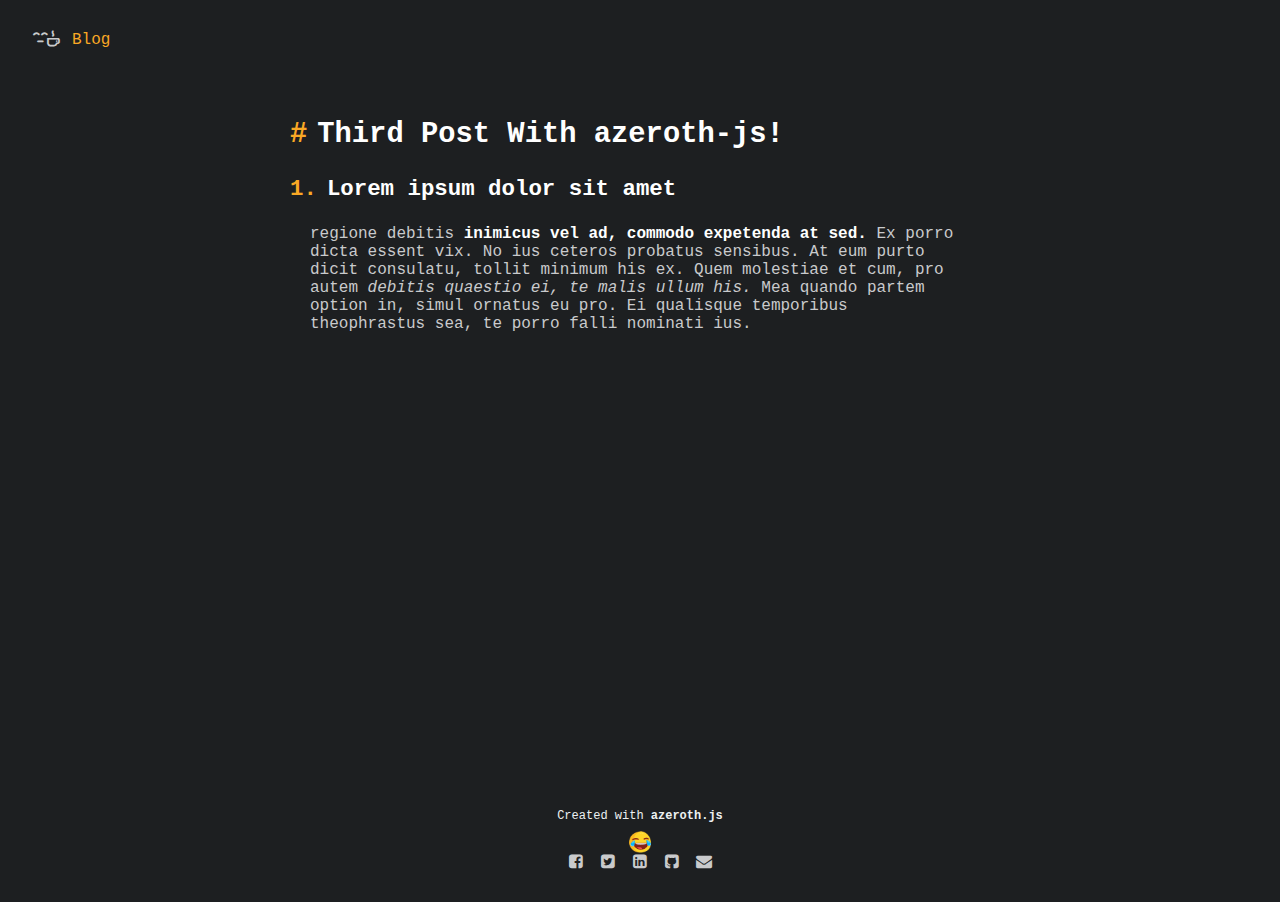
<file: posts/third-post.html>
<html>
    <head>
        <title> Third Post With azeroth-js! | Blog</title>
        <meta charset="utf-8">
        <meta http-equiv="content-type" content="text/html;"><meta name=viewport content="initial-scale=1.0 maximum-scale=1.0">
        
        <link href='https://fonts.googleapis.com/css?family=Roboto+Slab:400,300&subset=latin,vietnamese' rel='stylesheet' type='text/css'>
        <link href="../css/theme.css" rel="stylesheet" type="text/css">
        <link rel="stylesheet" href="../css/highlight/tomorrow-night.css">
        <link rel="stylesheet" href="../css/fontello.css">
	<link rel="stylesheet" href="../emoji/css/messenger.min.css">
        <link rel="stylesheet" href="../emoji/css/thinking.ext.css">
        <script src="../js/highlight.pack.js"></script>
        <script>
        hljs.initHighlightingOnLoad();
        </script>
    </head>
    <body>
        <div class="header">
            <a href="/"><i class="icon icon-emo-coffee"></i> Blog</a>
        </div>
        <div class="container">
            <div class="main">
                <h1 id="third-post-with-azeroth-js-">Third Post With azeroth-js!</h1>
<h2 id="lorem-ipsum-dolor-sit-amet">Lorem ipsum dolor sit amet</h2>
<p>regione debitis <strong>inimicus vel ad, commodo expetenda at sed.</strong> Ex porro dicta essent vix. No ius ceteros probatus sensibus. At eum purto dicit consulatu, tollit minimum his ex. Quem molestiae et cum, pro autem <em>debitis quaestio ei, te malis ullum his.</em> Mea quando partem option in, simul ornatus eu pro. Ei qualisque temporibus theophrastus sea, te porro falli nominati ius.</p>

            </div>
        </div>
	    <div class="footer">
            <p>Created with <a href="http://github.com/huytd/azeroth-js">azeroth.js</a></p>
            <i class="em em-joy"></i>
            <div class="social">
                <a href="#"><i class="icon-facebook-squared"></i></a>
                <a href="#"><i class="icon-twitter-squared"></i></a>
                <a href="#"><i class="icon-linkedin-squared"></i></a>
                <a href="#"><i class="icon-github-squared"></i></a>
                <a href="#"><i class="icon-mail-alt"></i></a>
            </div>
        </div>
        <script type="text/javascript" async src="//cdn.mathjax.org/mathjax/latest/MathJax.js?config=TeX-MML-AM_CHTML"></script>
        <script type="text/x-mathjax-config">
        MathJax.Hub.Config({
          tex2jax: {
            inlineMath: [['$','$'], ['\\(','\\)']],
            skipTags: ["script","noscript","style","textarea"]
          }
        });
        </script>
        <script>
          (function(i,s,o,g,r,a,m){i['GoogleAnalyticsObject']=r;i[r]=i[r]||function(){
          (i[r].q=i[r].q||[]).push(arguments)},i[r].l=1*new Date();a=s.createElement(o),
          m=s.getElementsByTagName(o)[0];a.async=1;a.src=g;m.parentNode.insertBefore(a,m)
          })(window,document,'script','https://www.google-analytics.com/analytics.js','ga');

          ga('create', 'Insert-Your-GA-ID-Here', 'auto');
          ga('send', 'pageview');
        </script>
    </body>
</html>
</file>
<file: css/theme.css>
html{
    -webkit-box-sizing: border-box;
    -moz-box-sizing: border-box;
    box-sizing: border-box;
}

*, *:before, *:after {
    -webkit-box-sizing: inherit;
    -moz-box-sizing: inherit;
    box-sizing: inherit;
}

* {
    font-family: inconsolata,monospace;
    font-size: 16px;
    font-weight: 100;
    color: #c9cacc;
}

h1 {
    font-size: 1.8em;
}

h2 {
    font-size: 1.4em;
}

h3 {
    font-size: 1.2em;
}

h4 {
    font-size: 1.0em;
}

h5 {
    font-size: 0.8em;
}

h6 {
    font-size: 0.6em;
}

h1, h2, h3, h4, h5, h6 {
    padding-bottom: 5px;
}

strong, b, h1, h2, h3, h4, h5, h6 {
    font-weight: bold;
    color: #FFF;
}


h1:before, h2:before, h3:before, h4:before, h5:before, h6:before {
    color: #F9A825;
    margin-left: -20px;
    margin-right: 10px;
    content: "#";
}

h2 {
    counter-increment: first;
    counter-reset: second;
}

h2:before {
    content: counter(first) ".";
}


blockquote {
    font-style: italic;
    opacity: 0.6;
    border-left: 3px solid #FAFAFA;
    padding-left: 16px;
}

code {
    background: #FAFAFA;
    color: #2980b9;
    padding: 2px; border-radius: 3px;
    padding-left: 6px; padding-right: 6px;
    font-family: monospace;
    font-size: 0.8em;
}

pre {
    background: #191a1c !important;
    padding: 10px; border-radius: 3px;
    font-family: inconsolata,monospace;
    overflow-x: scroll;
}

pre > code {
    padding: 0 !important; margin: 0 !important;
    background: none;
    color: #FFF;
}

pre code, pre code * {
    font-size: 16px !important;
    font-family: monospace !important;
}

pre.math {
  background: transparent !important;
  text-align: center;
  padding-top: 20px; padding-bottom: 20px;
}

code.math {
  background: transparent !important;
}

a {
    text-decoration: none;
    color: #F9A825;
}

a:hover {
    font-weight: bold;
}

img {
    max-width: 700px;
    border-radius: 3px;
}

html, body {
    font-size: 16px;
    margin: 0; padding: 0;
    font-weight: 100;
    background: #1d1f21;
    color: #c9cacc;
}

.container {
    max-width: 700px;
    height: auto;
    min-height: calc(100vh - 212px);
    margin: 0 auto;
    padding: 20px;
}

.container a {
    color: #F9A825;
}

.header {
    padding: 30px;
    color: #FFF;
    font-weight: bold;
    font-size: 22px;
    position: relative;
}

.header .icon {
    margin-right: 10px;
}

.header > a {
    font-weight: 400;
}

.large-image {
    margin-left: calc(-1 * ((50vw - 50%)));
    max-width: 96vw;
    transform: translateX(calc(50vw - 50%));
}

.footer {
    text-align: center;
    padding: 30px;
}

.footer p, .footer p > * {
    font-size: 12px;
    color: #ecf0f1;
}

.footer p a {
    font-weight: bold;
}

.footer .social {
    text-align: center;
    margin: 0 auto;
}
</file>
<file: css/highlight/tomorrow-night.css>
/* Tomorrow Night Theme */
/* http://jmblog.github.com/color-themes-for-google-code-highlightjs */
/* Original theme - https://github.com/chriskempson/tomorrow-theme */
/* http://jmblog.github.com/color-themes-for-google-code-highlightjs */

/* Tomorrow Comment */
.hljs-comment {
  color: #969896;
}

/* Tomorrow Red */
.hljs-variable,
.hljs-attribute,
.hljs-tag,
.hljs-regexp,
.ruby .hljs-constant,
.xml .hljs-tag .hljs-title,
.xml .hljs-pi,
.xml .hljs-doctype,
.html .hljs-doctype,
.css .hljs-id,
.css .hljs-class,
.css .hljs-pseudo {
  color: #cc6666;
}

/* Tomorrow Orange */
.hljs-number,
.hljs-preprocessor,
.hljs-pragma,
.hljs-built_in,
.hljs-literal,
.hljs-params,
.hljs-constant {
  color: #de935f;
}

/* Tomorrow Yellow */
.ruby .hljs-class .hljs-title,
.css .hljs-rule .hljs-attribute {
  color: #f0c674;
}

/* Tomorrow Green */
.hljs-string,
.hljs-value,
.hljs-inheritance,
.hljs-header,
.hljs-name,
.ruby .hljs-symbol,
.xml .hljs-cdata {
  color: #b5bd68;
}

/* Tomorrow Aqua */
.hljs-title,
.css .hljs-hexcolor {
  color: #8abeb7;
}

/* Tomorrow Blue */
.hljs-function,
.python .hljs-decorator,
.python .hljs-title,
.ruby .hljs-function .hljs-title,
.ruby .hljs-title .hljs-keyword,
.perl .hljs-sub,
.javascript .hljs-title,
.coffeescript .hljs-title {
  color: #81a2be;
}

/* Tomorrow Purple */
.hljs-keyword,
.javascript .hljs-function {
  color: #b294bb;
}

.hljs {
  display: block;
  overflow-x: auto;
  background: #1d1f21;
  color: #c5c8c6;
  padding: 0.5em;
  -webkit-text-size-adjust: none;
}

.coffeescript .javascript,
.javascript .xml,
.tex .hljs-formula,
.xml .javascript,
.xml .vbscript,
.xml .css,
.xml .hljs-cdata {
  opacity: 0.5;
}
</file>
<file: css/fontello.css>
@font-face {
  font-family: 'fontello';
  src: url('../font/fontello.eot?19053948');
  src: url('../font/fontello.eot?19053948#iefix') format('embedded-opentype'),
       url('../font/fontello.woff?19053948') format('woff'),
       url('../font/fontello.ttf?19053948') format('truetype'),
       url('../font/fontello.svg?19053948#fontello') format('svg');
  font-weight: normal;
  font-style: normal;
}
/* Chrome hack: SVG is rendered more smooth in Windozze. 100% magic, uncomment if you need it. */
/* Note, that will break hinting! In other OS-es font will be not as sharp as it could be */
/*
@media screen and (-webkit-min-device-pixel-ratio:0) {
  @font-face {
    font-family: 'fontello';
    src: url('../font/fontello.svg?19053948#fontello') format('svg');
  }
}
*/
 
 [class^="icon-"]:before, [class*=" icon-"]:before {
  font-family: "fontello";
  font-style: normal;
  font-weight: normal;
  speak: none;
 
  display: inline-block;
  text-decoration: inherit;
  width: 1em;
  margin-right: .2em;
  text-align: center;
  /* opacity: .8; */
 
  /* For safety - reset parent styles, that can break glyph codes*/
  font-variant: normal;
  text-transform: none;
 
  /* fix buttons height, for twitter bootstrap */
  line-height: 1em;
 
  /* Animation center compensation - margins should be symmetric */
  /* remove if not needed */
  margin-left: .2em;
 
  /* you can be more comfortable with increased icons size */
  /* font-size: 120%; */
 
  /* Font smoothing. That was taken from TWBS */
  -webkit-font-smoothing: antialiased;
  -moz-osx-font-smoothing: grayscale;
 
  /* Uncomment for 3D effect */
  /* text-shadow: 1px 1px 1px rgba(127, 127, 127, 0.3); */
}
 
.icon-emo-coffee:before { content: '\e800'; } /* '' */
.icon-emo-sunglasses:before { content: '\e801'; } /* '' */
.icon-emo-wink:before { content: '\e802'; } /* '' */
.icon-emo-grin:before { content: '\e803'; } /* '' */
.icon-emo-shoot:before { content: '\e804'; } /* '' */
.icon-mail:before { content: '\e805'; } /* '' */
.icon-mail-alt:before { content: '\e806'; } /* '' */
.icon-heart-empty:before { content: '\e807'; } /* '' */
.icon-heart:before { content: '\e808'; } /* '' */
.icon-star-empty:before { content: '\e809'; } /* '' */
.icon-star:before { content: '\e80a'; } /* '' */
.icon-thumbs-up:before { content: '\e80b'; } /* '' */
.icon-thumbs-down:before { content: '\e80c'; } /* '' */
.icon-thumbs-up-alt:before { content: '\e80d'; } /* '' */
.icon-thumbs-down-alt:before { content: '\e80e'; } /* '' */
.icon-left-open:before { content: '\e80f'; } /* '' */
.icon-right-open:before { content: '\e810'; } /* '' */
.icon-up-open:before { content: '\e811'; } /* '' */
.icon-down-open:before { content: '\e812'; } /* '' */
.icon-facebook:before { content: '\e813'; } /* '' */
.icon-facebook-squared:before { content: '\e814'; } /* '' */
.icon-github:before { content: '\e815'; } /* '' */
.icon-github-squared:before { content: '\e816'; } /* '' */
.icon-github-circled:before { content: '\e817'; } /* '' */
.icon-linkedin-squared:before { content: '\e818'; } /* '' */
.icon-linkedin:before { content: '\e819'; } /* '' */
.icon-skype:before { content: '\e81a'; } /* '' */
.icon-slack:before { content: '\e81b'; } /* '' */
.icon-stackexchange:before { content: '\e81c'; } /* '' */
.icon-stackoverflow:before { content: '\e81d'; } /* '' */
.icon-twitter-squared:before { content: '\e81e'; } /* '' */
.icon-twitter:before { content: '\e81f'; } /* '' */
</file>
<file: emoji/css/thinking.ext.css>
.em.em-think-old {
    width: 1.3em; height: 1.3em;
    background: url(../img/sheet_thinking.png);
    background-size: 200%;
    background-position: 0% 0%;
}

.em.em-think-mid {
    width: 1.3em; height: 1.3em;
    background: url(../img/sheet_thinking.png);
    background-size: 200%;
    background-position: 100% 0%;
}

.em.em-think-hard {
    width: 1.3em; height: 1.3em;
    background: url(../img/sheet_thinking.png);
    background-size: 200%;
    background-position: 0% 50%;
}

.em.em-think-hopeful {
    width: 1.3em; height: 1.3em;
    background: url(../img/sheet_thinking.png);
    background-size: 200%;
    background-position: 100% 50%;
}

.em.em-think-cry {
    width: 1.3em; height: 1.3em;
    background: url(../img/sheet_thinking.png);
    background-size: 200%;
    background-position: 0% 100%;
}
</file>
<file: emoji/css/messenger.min.css>
.em{display:inline-block;height:1em;width:1em;overflow:hidden;line-height:18px;font-size:22px;vertical-align:middle;margin-top:-4px;color:transparent!important;background:url(../img/sheet_messenger_64_indexed_128.png);background-size:4100%}.em.em-grinning{background-position:65% 37.5%}.em.em-grimacing{background-position:67.5% 45%}.em.em-grin{background-position:65% 40%}.em.em-joy{background-position:65% 42.5%}.em.em-smiley{background-position:65% 45%}.em.em-smile{background-position:65% 47.5%}.em.em-sweat_smile{background-position:65% 50%}.em.em-laughing,.em.em-satisfied{background-position:65% 52.5%}.em.em-innocent{background-position:65% 55%}.em.em-wink{background-position:65% 60%}.em.em-blush{background-position:65% 62.5%}.em.em-slightly_smiling_face{background-position:67.5% 100%}.em.em-upside_down_face{background-position:70% 0%}.em.em-relaxed{background-position:2.5% 62.5%}.em.em-yum{background-position:65% 65%}.em.em-relieved{background-position:65% 67.5%}.em.em-heart_eyes{background-position:65% 70%}.em.em-kissing_heart{background-position:65% 97.5%}.em.em-kissing{background-position:65% 95%}.em.em-kissing_smiling_eyes{background-position:65% 100%}.em.em-kissing_closed_eyes{background-position:67.5% 0%}.em.em-stuck_out_tongue_winking_eye{background-position:67.5% 5%}.em.em-stuck_out_tongue_closed_eyes{background-position:67.5% 7.5%}.em.em-stuck_out_tongue{background-position:67.5% 2.5%}.em.em-money_mouth_face{background-position:80% 5%}.em.em-nerd_face{background-position:80% 10%}.em.em-sunglasses{background-position:65% 72.5%}.em.em-hugging_face{background-position:80% 20%}.em.em-smirk{background-position:65% 75%}.em.em-no_mouth{background-position:67.5% 70%}.em.em-neutral_face{background-position:65% 77.5%}.em.em-expressionless{background-position:65% 80%}.em.em-unamused{background-position:65% 82.5%}.em.em-face_with_rolling_eyes{background-position:70% 2.5%}.em.em-thinking_face{background-position:80% 12.5%}.em.em-flushed{background-position:67.5% 62.5%}.em.em-disappointed{background-position:67.5% 10%}.em.em-worried{background-position:67.5% 12.5%}.em.em-angry{background-position:67.5% 15%}.em.em-rage{background-position:67.5% 17.5%}.em.em-pensive{background-position:65% 87.5%}.em.em-confused{background-position:65% 90%}.em.em-slightly_frowning_face{background-position:67.5% 97.5%}.em.em-white_frowning_face{background-position:2.5% 60%}.em.em-persevere{background-position:67.5% 22.5%}.em.em-confounded{background-position:65% 92.5%}.em.em-tired_face{background-position:67.5% 42.5%}.em.em-weary{background-position:67.5% 37.5%}.em.em-triumph{background-position:67.5% 25%}.em.em-open_mouth{background-position:67.5% 50%}.em.em-scream{background-position:67.5% 57.5%}.em.em-fearful{background-position:67.5% 35%}.em.em-cold_sweat{background-position:67.5% 55%}.em.em-hushed{background-position:67.5% 52.5%}.em.em-frowning{background-position:67.5% 30%}.em.em-anguished{background-position:67.5% 32.5%}.em.em-cry{background-position:67.5% 20%}.em.em-disappointed_relieved{background-position:67.5% 27.5%}.em.em-sleepy{background-position:67.5% 40%}.em.em-sweat{background-position:65% 85%}.em.em-sob{background-position:67.5% 47.5%}.em.em-dizzy_face{background-position:67.5% 67.5%}.em.em-astonished{background-position:67.5% 60%}.em.em-zipper_mouth_face{background-position:80% 2.5%}.em.em-mask{background-position:67.5% 72.5%}.em.em-face_with_thermometer{background-position:80% 7.5%}.em.em-face_with_head_bandage{background-position:80% 15%}.em.em-sleeping{background-position:67.5% 65%}.em.em-zzz{background-position:50% 27.5%}.em.em-hankey,.em.em-shit,.em.em-poop{background-position:50% 40%}.em.em-smiling_imp{background-position:65% 57.5%}.em.em-imp{background-position:45% 65%}.em.em-japanese_ogre{background-position:45% 37.5%}.em.em-japanese_goblin{background-position:45% 40%}.em.em-skull{background-position:45% 67.5%}.em.em-ghost{background-position:45% 42.5%}.em.em-alien{background-position:45% 60%}.em.em-robot_face{background-position:80% 17.5%}.em.em-smiley_cat{background-position:67.5% 80%}.em.em-smile_cat{background-position:67.5% 75%}.em.em-joy_cat{background-position:67.5% 77.5%}.em.em-heart_eyes_cat{background-position:67.5% 82.5%}.em.em-smirk_cat{background-position:67.5% 85%}.em.em-kissing_cat{background-position:67.5% 87.5%}.em.em-scream_cat{background-position:67.5% 95%}.em.em-crying_cat_face{background-position:67.5% 92.5%}.em.em-pouting_cat{background-position:67.5% 90%}.em.em-raised_hands{background-position:70% 72.5%}.em.em-clap{background-position:37.5% 40%}.em.em-wave{background-position:35% 82.5%}.em.em---1,.em.em-thumbsup{background-position:37.5% 10%}.em.em--1,.em.em-thumbsdown{background-position:37.5% 25%}.em.em-facepunch,.em.em-punch{background-position:35% 67.5%}.em.em-fist{background-position:7.5% 22.5%}.em.em-v{background-position:7.5% 52.5%}.em.em-ok_hand{background-position:35% 97.5%}.em.em-hand,.em.em-raised_hand{background-position:7.5% 37.5%}.em.em-open_hands{background-position:37.5% 55%}.em.em-muscle{background-position:50% 42.5%}.em.em-pray{background-position:72.5% 15%}.em.em-point_up{background-position:2.5% 25%}.em.em-point_up_2{background-position:35% 7.5%}.em.em-point_down{background-position:35% 22.5%}.em.em-point_left{background-position:35% 37.5%}.em.em-point_right{background-position:35% 52.5%}.em.em-middle_finger{background-position:62.5% 47.5%}.em.em-raised_hand_with_fingers_splayed{background-position:62.5% 32.5%}.em.em-the_horns{background-position:80% 22.5%}.em.em-spock-hand{background-position:62.5% 62.5%}.em.em-writing_hand{background-position:7.5% 67.5%}.em.em-nail_care{background-position:47.5% 15%}.em.em-lips{background-position:35% 2.5%}.em.em-tongue{background-position:35% 5%}.em.em-ear{background-position:32.5% 75%}.em.em-nose{background-position:32.5% 90%}.em.em-eye{background-position:32.5% 72.5%}.em.em-eyes{background-position:32.5% 70%}.em.em-bust_in_silhouette{background-position:40% 15%}.em.em-busts_in_silhouette{background-position:40% 17.5%}.em.em-speaking_head_in_silhouette{background-position:65% 12.5%}.em.em-baby{background-position:42.5% 95%}.em.em-boy{background-position:40% 20%}.em.em-girl{background-position:40% 35%}.em.em-man{background-position:40% 50%}.em.em-woman{background-position:40% 65%}.em.em-person_with_blond_hair{background-position:42.5% 20%}.em.em-older_man{background-position:42.5% 65%}.em.em-older_woman{background-position:42.5% 80%}.em.em-man_with_gua_pi_mao{background-position:42.5% 35%}.em.em-man_with_turban{background-position:42.5% 50%}.em.em-cop{background-position:40% 90%}.em.em-construction_worker{background-position:45% 7.5%}.em.em-guardsman{background-position:45% 85%}.em.em-sleuth_or_spy{background-position:60% 97.5%}.em.em-santa{background-position:20% 72.5%}.em.em-angel{background-position:45% 45%}.em.em-princess{background-position:45% 22.5%}.em.em-bride_with_veil{background-position:42.5% 5%}.em.em-walking{background-position:75% 100%}.em.em-runner,.em.em-running{background-position:25% 22.5%}.em.em-dancer{background-position:45% 100%}.em.em-dancers{background-position:42.5% 2.5%}.em.em-couple{background-position:40% 82.5%}.em.em-two_men_holding_hands{background-position:40% 85%}.em.em-two_women_holding_hands{background-position:40% 87.5%}.em.em-bow{background-position:70% 35%}.em.em-information_desk_person{background-position:45% 70%}.em.em-no_good{background-position:70% 5%}.em.em-ok_woman{background-position:70% 20%}.em.em-raising_hand{background-position:70% 57.5%}.em.em-person_with_pouting_face{background-position:72.5% 0%}.em.em-person_frowning{background-position:70% 87.5%}.em.em-haircut{background-position:47.5% 45%}.em.em-massage{background-position:47.5% 30%}.em.em-couple_with_heart{background-position:47.5% 82.5%}.em.em-woman-heart-woman{background-position:97.5% 47.5%}.em.em-man-heart-man{background-position:97.5% 30%}.em.em-couplekiss{background-position:47.5% 77.5%}.em.em-woman-kiss-woman{background-position:97.5% 50%}.em.em-man-kiss-man{background-position:97.5% 32.5%}.em.em-family{background-position:40% 80%}.em.em-man-woman-girl{background-position:97.5% 22.5%}.em.em-man-woman-girl-boy{background-position:97.5% 25%}.em.em-man-woman-boy-boy{background-position:97.5% 20%}.em.em-man-woman-girl-girl{background-position:97.5% 27.5%}.em.em-woman-woman-boy{background-position:97.5% 35%}.em.em-woman-woman-girl{background-position:97.5% 40%}.em.em-woman-woman-girl-boy{background-position:97.5% 42.5%}.em.em-woman-woman-boy-boy{background-position:97.5% 37.5%}.em.em-woman-woman-girl-girl{background-position:97.5% 45%}.em.em-man-man-boy{background-position:97.5% 7.5%}.em.em-man-man-girl{background-position:97.5% 12.5%}.em.em-man-man-girl-boy{background-position:97.5% 15%}.em.em-man-man-boy-boy{background-position:97.5% 10%}.em.em-man-man-girl-girl{background-position:97.5% 17.5%}.em.em-womans_clothes{background-position:37.5% 92.5%}.em.em-shirt,.em.em-tshirt{background-position:37.5% 80%}.em.em-jeans{background-position:37.5% 82.5%}.em.em-necktie{background-position:37.5% 77.5%}.em.em-dress{background-position:37.5% 85%}.em.em-bikini{background-position:37.5% 90%}.em.em-kimono{background-position:37.5% 87.5%}.em.em-lipstick{background-position:47.5% 12.5%}.em.em-kiss{background-position:47.5% 67.5%}.em.em-footprints{background-position:40% 12.5%}.em.em-high_heel{background-position:40% 5%}.em.em-sandal{background-position:40% 7.5%}.em.em-boot{background-position:40% 10%}.em.em-mans_shoe,.em.em-shoe{background-position:40% 0%}.em.em-athletic_shoe{background-position:40% 2.5%}.em.em-womans_hat{background-position:37.5% 72.5%}.em.em-tophat{background-position:22.5% 60%}.em.em-helmet_with_white_cross{background-position:5% 62.5%}.em.em-mortar_board{background-position:22.5% 17.5%}.em.em-crown{background-position:37.5% 70%}.em.em-school_satchel{background-position:22.5% 15%}.em.em-pouch{background-position:37.5% 100%}.em.em-purse{background-position:37.5% 95%}.em.em-handbag{background-position:37.5% 97.5%}.em.em-briefcase{background-position:50% 100%}.em.em-eyeglasses{background-position:37.5% 75%}.em.em-dark_sunglasses{background-position:62.5% 10%}.em.em-ring{background-position:47.5% 72.5%}.em.em-closed_umbrella{background-position:12.5% 57.5%}.em.em-dog{background-position:32.5% 45%}.em.em-cat{background-position:32.5% 32.5%}.em.em-mouse{background-position:32.5% 22.5%}.em.em-hamster{background-position:32.5% 52.5%}.em.em-rabbit{background-position:32.5% 30%}.em.em-bear{background-position:32.5% 57.5%}.em.em-panda_face{background-position:32.5% 60%}.em.em-koala{background-position:32.5% 10%}.em.em-tiger{background-position:32.5% 27.5%}.em.em-lion_face{background-position:80% 40%}.em.em-cow{background-position:32.5% 25%}.em.em-pig{background-position:32.5% 47.5%}.em.em-pig_nose{background-position:32.5% 62.5%}.em.em-frog{background-position:32.5% 50%}.em.em-octopus{background-position:30% 75%}.em.em-monkey_face{background-position:32.5% 42.5%}.em.em-see_no_evil{background-position:70% 50%}.em.em-hear_no_evil{background-position:70% 52.5%}.em.em-speak_no_evil{background-position:70% 55%}.em.em-monkey{background-position:30% 57.5%}.em.em-chicken{background-position:30% 62.5%}.em.em-penguin{background-position:32.5% 7.5%}.em.em-bird{background-position:32.5% 5%}.em.em-baby_chick{background-position:32.5% 0%}.em.em-hatching_chick{background-position:30% 100%}.em.em-hatched_chick{background-position:32.5% 2.5%}.em.em-wolf{background-position:32.5% 55%}.em.em-boar{background-position:30% 70%}.em.em-horse{background-position:32.5% 40%}.em.em-unicorn_face{background-position:80% 47.5%}.em.em-bee{background-position:30% 85%}.em.em-bug{background-position:30% 80%}.em.em-snail{background-position:30% 42.5%}.em.em-beetle{background-position:30% 87.5%}.em.em-ant{background-position:30% 82.5%}.em.em-spider{background-position:62.5% 12.5%}.em.em-scorpion{background-position:80% 42.5%}.em.em-crab{background-position:80% 37.5%}.em.em-snake{background-position:30% 45%}.em.em-turtle{background-position:30% 97.5%}.em.em-tropical_fish{background-position:30% 92.5%}.em.em-fish{background-position:30% 90%}.em.em-blowfish{background-position:30% 95%}.em.em-dolphin{background-position:32.5% 20%}.em.em-whale{background-position:32.5% 37.5%}.em.em-whale2{background-position:30% 40%}.em.em-crocodile{background-position:30% 37.5%}.em.em-leopard{background-position:30% 27.5%}.em.em-tiger2{background-position:30% 25%}.em.em-water_buffalo{background-position:30% 20%}.em.em-ox{background-position:30% 17.5%}.em.em-cow2{background-position:30% 22.5%}.em.em-dromedary_camel{background-position:32.5% 15%}.em.em-camel{background-position:32.5% 17.5%}.em.em-elephant{background-position:30% 72.5%}.em.em-goat{background-position:30% 52.5%}.em.em-ram{background-position:30% 50%}.em.em-sheep{background-position:30% 55%}.em.em-racehorse{background-position:30% 47.5%}.em.em-pig2{background-position:30% 67.5%}.em.em-rat{background-position:30% 12.5%}.em.em-mouse2{background-position:30% 15%}.em.em-rooster{background-position:30% 60%}.em.em-turkey{background-position:80% 45%}.em.em-dove_of_peace{background-position:60% 15%}.em.em-dog2{background-position:30% 65%}.em.em-poodle{background-position:32.5% 12.5%}.em.em-cat2{background-position:30% 32.5%}.em.em-rabbit2{background-position:30% 30%}.em.em-chipmunk{background-position:32.5% 67.5%}.em.em-feet,.em.em-paw_prints{background-position:32.5% 65%}.em.em-dragon{background-position:30% 35%}.em.em-dragon_face{background-position:32.5% 35%}.em.em-cactus{background-position:15% 77.5%}.em.em-christmas_tree{background-position:20% 70%}.em.em-evergreen_tree{background-position:15% 70%}.em.em-deciduous_tree{background-position:15% 72.5%}.em.em-palm_tree{background-position:15% 75%}.em.em-seedling{background-position:15% 67.5%}.em.em-herb{background-position:17.5% 0%}.em.em-shamrock{background-position:2.5% 22.5%}.em.em-four_leaf_clover{background-position:17.5% 2.5%}.em.em-bamboo{background-position:22.5% 2.5%}.em.em-tanabata_tree{background-position:20% 100%}.em.em-leaves{background-position:17.5% 10%}.em.em-fallen_leaf{background-position:17.5% 7.5%}.em.em-maple_leaf{background-position:17.5% 5%}.em.em-ear_of_rice{background-position:15% 100%}.em.em-hibiscus{background-position:15% 90%}.em.em-sunflower{background-position:15% 92.5%}.em.em-rose{background-position:15% 87.5%}.em.em-tulip{background-position:15% 82.5%}.em.em-blossom{background-position:15% 95%}.em.em-cherry_blossom{background-position:15% 85%}.em.em-bouquet{background-position:47.5% 80%}.em.em-mushroom{background-position:17.5% 12.5%}.em.em-chestnut{background-position:15% 65%}.em.em-jack_o_lantern{background-position:20% 67.5%}.em.em-shell{background-position:30% 77.5%}.em.em-spider_web{background-position:62.5% 15%}.em.em-earth_americas{background-position:12.5% 87.5%}.em.em-earth_africa{background-position:12.5% 85%}.em.em-earth_asia{background-position:12.5% 90%}.em.em-full_moon{background-position:15% 2.5%}.em.em-waning_gibbous_moon{background-position:15% 5%}.em.em-last_quarter_moon{background-position:15% 7.5%}.em.em-waning_crescent_moon{background-position:15% 10%}.em.em-new_moon{background-position:12.5% 95%}.em.em-waxing_crescent_moon{background-position:12.5% 97.5%}.em.em-first_quarter_moon{background-position:12.5% 100%}.em.em-moon,.em.em-waxing_gibbous_moon{background-position:15% 0%}.em.em-new_moon_with_face{background-position:15% 15%}.em.em-full_moon_with_face{background-position:15% 22.5%}.em.em-first_quarter_moon_with_face{background-position:15% 17.5%}.em.em-last_quarter_moon_with_face{background-position:15% 20%}.em.em-sun_with_face{background-position:15% 25%}.em.em-crescent_moon{background-position:15% 12.5%}.em.em-star{background-position:10% 60%}.em.em-star2{background-position:15% 27.5%}.em.em-dizzy{background-position:50% 57.5%}.em.em-sparkles{background-position:7.5% 97.5%}.em.em-comet{background-position:2.5% 10%}.em.em-sunny{background-position:2.5% 0%}.em.em-mostly_sunny{background-position:15% 35%}.em.em-partly_sunny{background-position:5% 52.5%}.em.em-barely_sunny{background-position:15% 37.5%}.em.em-partly_sunny_rain{background-position:15% 40%}.em.em-cloud{background-position:2.5% 2.5%}.em.em-rain_cloud{background-position:15% 42.5%}.em.em-thunder_cloud_and_rain{background-position:5% 55%}.em.em-lightning{background-position:15% 47.5%}.em.em-zap{background-position:5% 32.5%}.em.em-fire{background-position:57.5% 52.5%}.em.em-boom,.em.em-collision{background-position:50% 30%}.em.em-snowflake{background-position:10% 2.5%}.em.em-snow_cloud{background-position:15% 45%}.em.em-snowman{background-position:2.5% 7.5%}.em.em-snowman_without_snow{background-position:5% 50%}.em.em-wind_blowing_face{background-position:15% 55%}.em.em-dash{background-position:50% 37.5%}.em.em-tornado{background-position:15% 50%}.em.em-fog{background-position:15% 52.5%}.em.em-umbrella{background-position:2.5% 5%}.em.em-umbrella_with_rain_drops{background-position:2.5% 17.5%}.em.em-droplet{background-position:50% 35%}.em.em-sweat_drops{background-position:50% 32.5%}.em.em-ocean{background-position:12.5% 77.5%}.em.em-green_apple{background-position:17.5% 40%}.em.em-apple{background-position:17.5% 37.5%}.em.em-pear{background-position:17.5% 42.5%}.em.em-tangerine{background-position:17.5% 27.5%}.em.em-lemon{background-position:17.5% 30%}.em.em-banana{background-position:17.5% 32.5%}.em.em-watermelon{background-position:17.5% 25%}.em.em-grapes{background-position:17.5% 20%}.em.em-strawberry{background-position:17.5% 50%}.em.em-melon{background-position:17.5% 22.5%}.em.em-cherries{background-position:17.5% 47.5%}.em.em-peach{background-position:17.5% 45%}.em.em-pineapple{background-position:17.5% 35%}.em.em-tomato{background-position:17.5% 15%}.em.em-eggplant{background-position:17.5% 17.5%}.em.em-hot_pepper{background-position:15% 80%}.em.em-corn{background-position:15% 97.5%}.em.em-sweet_potato{background-position:17.5% 82.5%}.em.em-honey_pot{background-position:20% 17.5%}.em.em-bread{background-position:17.5% 77.5%}.em.em-cheese_wedge{background-position:80% 50%}.em.em-poultry_leg{background-position:17.5% 60%}.em.em-meat_on_bone{background-position:17.5% 57.5%}.em.em-fried_shrimp{background-position:17.5% 92.5%}.em.em-egg{background-position:20% 27.5%}.em.em-hamburger{background-position:17.5% 52.5%}.em.em-fries{background-position:17.5% 80%}.em.em-hotdog{background-position:15% 57.5%}.em.em-pizza{background-position:17.5% 55%}.em.em-spaghetti{background-position:17.5% 75%}.em.em-taco{background-position:15% 60%}.em.em-burrito{background-position:15% 62.5%}.em.em-ramen{background-position:17.5% 72.5%}.em.em-stew{background-position:20% 25%}.em.em-fish_cake{background-position:17.5% 95%}.em.em-sushi{background-position:17.5% 90%}.em.em-bento{background-position:20% 22.5%}.em.em-curry{background-position:17.5% 70%}.em.em-rice_ball{background-position:17.5% 65%}.em.em-rice{background-position:17.5% 67.5%}.em.em-rice_cracker{background-position:17.5% 62.5%}.em.em-oden{background-position:17.5% 87.5%}.em.em-dango{background-position:17.5% 85%}.em.em-shaved_ice{background-position:17.5% 100%}.em.em-ice_cream{background-position:20% 0%}.em.em-icecream{background-position:17.5% 97.5%}.em.em-cake{background-position:20% 20%}.em.em-birthday{background-position:20% 65%}.em.em-custard{background-position:20% 15%}.em.em-candy{background-position:20% 10%}.em.em-lollipop{background-position:20% 12.5%}.em.em-chocolate_bar{background-position:20% 7.5%}.em.em-popcorn{background-position:20% 57.5%}.em.em-doughnut{background-position:20% 2.5%}.em.em-cookie{background-position:20% 5%}.em.em-beer{background-position:20% 45%}.em.em-beers{background-position:20% 47.5%}.em.em-wine_glass{background-position:20% 37.5%}.em.em-cocktail{background-position:20% 40%}.em.em-tropical_drink{background-position:20% 42.5%}.em.em-champagne{background-position:20% 55%}.em.em-sake{background-position:20% 35%}.em.em-tea{background-position:20% 32.5%}.em.em-coffee{background-position:2.5% 20%}.em.em-baby_bottle{background-position:20% 50%}.em.em-fork_and_knife{background-position:20% 30%}.em.em-knife_fork_plate{background-position:20% 52.5%}.em.em-soccer{background-position:5% 45%}.em.em-basketball{background-position:25% 15%}.em.em-football{background-position:25% 60%}.em.em-baseball{background-position:5% 47.5%}.em.em-tennis{background-position:25% 10%}.em.em-volleyball{background-position:27.5% 2.5%}.em.em-rugby_football{background-position:25% 62.5%}.em.em-8ball{background-position:22.5% 80%}.em.em-golf{background-position:5% 82.5%}.em.em-golfer{background-position:25% 95%}.em.em-table_tennis_paddle_and_ball{background-position:27.5% 10%}.em.em-badminton_racquet_and_shuttlecock{background-position:27.5% 95%}.em.em-ice_hockey_stick_and_puck{background-position:27.5% 7.5%}.em.em-field_hockey_stick_and_ball{background-position:27.5% 5%}.em.em-cricket_bat_and_ball{background-position:27.5% 0%}.em.em-ski{background-position:25% 12.5%}.em.em-skier{background-position:5% 90%}.em.em-snowboarder{background-position:25% 20%}.em.em-ice_skate{background-position:5% 92.5%}.em.em-bow_and_arrow{background-position:27.5% 97.5%}.em.em-fishing_pole_and_fish{background-position:22.5% 45%}.em.em-rowboat{background-position:75% 15%}.em.em-swimmer{background-position:25% 65%}.em.em-surfer{background-position:25% 37.5%}.em.em-bath{background-position:77.5% 35%}.em.em-person_with_ball{background-position:5% 95%}.em.em-weight_lifter{background-position:25% 80%}.em.em-bicyclist{background-position:75% 70%}.em.em-mountain_bicyclist{background-position:75% 85%}.em.em-horse_racing{background-position:25% 57.5%}.em.em-man_in_business_suit_levitating{background-position:60% 95%}.em.em-trophy{background-position:25% 55%}.em.em-running_shirt_with_sash{background-position:25% 7.5%}.em.em-sports_medal{background-position:25% 52.5%}.em.em-medal{background-position:22.5% 20%}.em.em-reminder_ribbon{background-position:22.5% 22.5%}.em.em-rosette{background-position:27.5% 90%}.em.em-ticket{background-position:22.5% 65%}.em.em-admission_tickets{background-position:22.5% 35%}.em.em-performing_arts{background-position:22.5% 70%}.em.em-art{background-position:22.5% 57.5%}.em.em-circus_tent{background-position:22.5% 62.5%}.em.em-microphone{background-position:22.5% 47.5%}.em.em-headphones{background-position:22.5% 55%}.em.em-musical_score{background-position:25% 5%}.em.em-musical_keyboard{background-position:22.5% 100%}.em.em-saxophone{background-position:22.5% 95%}.em.em-trumpet{background-position:25% 0%}.em.em-guitar{background-position:22.5% 97.5%}.em.em-violin{background-position:25% 2.5%}.em.em-clapper{background-position:22.5% 67.5%}.em.em-video_game{background-position:22.5% 72.5%}.em.em-space_invader{background-position:45% 62.5%}.em.em-dart{background-position:22.5% 75%}.em.em-game_die{background-position:22.5% 82.5%}.em.em-slot_machine{background-position:22.5% 77.5%}.em.em-bowling{background-position:22.5% 85%}.em.em-car,.em.em-red_car{background-position:72.5% 87.5%}.em.em-taxi{background-position:72.5% 82.5%}.em.em-blue_car{background-position:72.5% 92.5%}.em.em-bus{background-position:72.5% 60%}.em.em-trolleybus{background-position:72.5% 65%}.em.em-racing_car{background-position:25% 100%}.em.em-police_car{background-position:72.5% 77.5%}.em.em-ambulance{background-position:72.5% 72.5%}.em.em-fire_engine{background-position:72.5% 75%}.em.em-minibus{background-position:72.5% 70%}.em.em-truck{background-position:72.5% 95%}.em.em-articulated_lorry{background-position:72.5% 97.5%}.em.em-tractor{background-position:72.5% 100%}.em.em-racing_motorcycle{background-position:25% 97.5%}.em.em-bike{background-position:75% 65%}.em.em-rotating_light{background-position:75% 40%}.em.em-oncoming_police_car{background-position:72.5% 80%}.em.em-oncoming_bus{background-position:72.5% 62.5%}.em.em-oncoming_automobile{background-position:72.5% 90%}.em.em-oncoming_taxi{background-position:72.5% 85%}.em.em-aerial_tramway{background-position:75% 10%}.em.em-mountain_cableway{background-position:75% 7.5%}.em.em-suspension_railway{background-position:75% 5%}.em.em-railway_car{background-position:72.5% 37.5%}.em.em-train{background-position:72.5% 57.5%}.em.em-monorail{background-position:75% 0%}.em.em-bullettrain_side{background-position:72.5% 40%}.em.em-bullettrain_front{background-position:72.5% 42.5%}.em.em-light_rail{background-position:72.5% 50%}.em.em-mountain_railway{background-position:75% 2.5%}.em.em-steam_locomotive{background-position:72.5% 35%}.em.em-train2{background-position:72.5% 45%}.em.em-metro{background-position:72.5% 47.5%}.em.em-tram{background-position:72.5% 55%}.em.em-station{background-position:72.5% 52.5%}.em.em-helicopter{background-position:72.5% 32.5%}.em.em-small_airplane{background-position:77.5% 92.5%}.em.em-airplane{background-position:7.5% 17.5%}.em.em-airplane_departure{background-position:77.5% 95%}.em.em-airplane_arriving{background-position:77.5% 97.5%}.em.em-boat{background-position:5% 87.5%}.em.em-motor_boat{background-position:77.5% 90%}.em.em-speedboat{background-position:75% 30%}.em.em-ferry{background-position:5% 85%}.em.em-passenger_ship{background-position:80% 0%}.em.em-rocket{background-position:72.5% 30%}.em.em-satellite{background-position:77.5% 100%}.em.em-seat{background-position:50% 95%}.em.em-anchor{background-position:5% 12.5%}.em.em-construction{background-position:75% 37.5%}.em.em-fuelpump{background-position:7.5% 10%}.em.em-busstop{background-position:72.5% 67.5%}.em.em-vertical_traffic_light{background-position:75% 35%}.em.em-traffic_light{background-position:75% 32.5%}.em.em-checkered_flag{background-position:25% 17.5%}.em.em-ship{background-position:75% 12.5%}.em.em-ferris_wheel{background-position:22.5% 40%}.em.em-roller_coaster{background-position:22.5% 42.5%}.em.em-carousel_horse{background-position:22.5% 37.5%}.em.em-building_construction{background-position:27.5% 20%}.em.em-foggy{background-position:12.5% 55%}.em.em-tokyo_tower{background-position:65% 27.5%}.em.em-factory{background-position:27.5% 75%}.em.em-fountain{background-position:5% 80%}.em.em-rice_scene{background-position:22.5% 12.5%}.em.em-mountain{background-position:5% 75%}.em.em-snow_capped_mountain{background-position:27.5% 12.5%}.em.em-mount_fuji{background-position:65% 25%}.em.em-volcano{background-position:12.5% 80%}.em.em-japan{background-position:65% 32.5%}.em.em-camping{background-position:27.5% 15%}.em.em-tent{background-position:7.5% 7.5%}.em.em-national_park{background-position:27.5% 37.5%}.em.em-motorway{background-position:77.5% 85%}.em.em-railway_track{background-position:77.5% 87.5%}.em.em-sunrise{background-position:12.5% 65%}.em.em-sunrise_over_mountains{background-position:12.5% 62.5%}.em.em-desert{background-position:27.5% 32.5%}.em.em-beach_with_umbrella{background-position:27.5% 17.5%}.em.em-desert_island{background-position:27.5% 35%}.em.em-city_sunrise{background-position:12.5% 70%}.em.em-city_sunset{background-position:12.5% 67.5%}.em.em-cityscape{background-position:27.5% 25%}.em.em-night_with_stars{background-position:12.5% 60%}.em.em-bridge_at_night{background-position:12.5% 75%}.em.em-milky_way{background-position:12.5% 82.5%}.em.em-stars{background-position:15% 30%}.em.em-sparkler{background-position:20% 90%}.em.em-fireworks{background-position:20% 87.5%}.em.em-rainbow{background-position:12.5% 72.5%}.em.em-house_buildings{background-position:27.5% 22.5%}.em.em-european_castle{background-position:27.5% 82.5%}.em.em-japanese_castle{background-position:27.5% 80%}.em.em-stadium{background-position:27.5% 40%}.em.em-statue_of_liberty{background-position:65% 30%}.em.em-house{background-position:27.5% 42.5%}.em.em-house_with_garden{background-position:27.5% 45%}.em.em-derelict_house_building{background-position:27.5% 27.5%}.em.em-office{background-position:27.5% 47.5%}.em.em-department_store{background-position:27.5% 72.5%}.em.em-post_office{background-position:27.5% 50%}.em.em-european_post_office{background-position:27.5% 52.5%}.em.em-hospital{background-position:27.5% 55%}.em.em-bank{background-position:27.5% 57.5%}.em.em-hotel{background-position:27.5% 62.5%}.em.em-convenience_store{background-position:27.5% 67.5%}.em.em-school{background-position:27.5% 70%}.em.em-love_hotel{background-position:27.5% 65%}.em.em-wedding{background-position:47.5% 85%}.em.em-classical_building{background-position:27.5% 30%}.em.em-church{background-position:5% 72.5%}.em.em-mosque{background-position:60% 20%}.em.em-synagogue{background-position:60% 22.5%}.em.em-kaaba{background-position:60% 17.5%}.em.em-shinto_shrine{background-position:5% 70%}.em.em-watch{background-position:0% 35%}.em.em-iphone{background-position:55% 27.5%}.em.em-calling{background-position:55% 30%}.em.em-computer{background-position:50% 97.5%}.em.em-keyboard{background-position:0% 40%}.em.em-desktop_computer{background-position:62.5% 77.5%}.em.em-printer{background-position:62.5% 80%}.em.em-three_button_mouse{background-position:62.5% 82.5%}.em.em-trackball{background-position:62.5% 85%}.em.em-joystick{background-position:62.5% 17.5%}.em.em-compression{background-position:65% 2.5%}.em.em-minidisc{background-position:52.5% 0%}.em.em-floppy_disk{background-position:52.5% 2.5%}.em.em-cd{background-position:52.5% 5%}.em.em-dvd{background-position:52.5% 7.5%}.em.em-vhs{background-position:55% 55%}.em.em-camera{background-position:55% 42.5%}.em.em-camera_with_flash{background-position:55% 45%}.em.em-video_camera{background-position:55% 47.5%}.em.em-movie_camera{background-position:22.5% 50%}.em.em-film_projector{background-position:55% 57.5%}.em.em-film_frames{background-position:22.5% 32.5%}.em.em-telephone_receiver{background-position:52.5% 82.5%}.em.em-phone,.em.em-telephone{background-position:2.5% 12.5%}.em.em-pager{background-position:52.5% 85%}.em.em-fax{background-position:52.5% 87.5%}.em.em-tv{background-position:55% 50%}.em.em-radio{background-position:55% 52.5%}.em.em-studio_microphone{background-position:22.5% 25%}.em.em-level_slider{background-position:22.5% 27.5%}.em.em-control_knobs{background-position:22.5% 30%}.em.em-stopwatch{background-position:0% 65%}.em.em-timer_clock{background-position:0% 67.5%}.em.em-alarm_clock{background-position:0% 62.5%}.em.em-mantelpiece_clock{background-position:60% 90%}.em.em-hourglass_flowing_sand{background-position:0% 70%}.em.em-hourglass{background-position:0% 37.5%}.em.em-satellite_antenna{background-position:52.5% 90%}.em.em-battery{background-position:55% 90%}.em.em-electric_plug{background-position:55% 92.5%}.em.em-bulb{background-position:50% 20%}.em.em-flashlight{background-position:57.5% 55%}.em.em-candle{background-position:60% 87.5%}.em.em-wastebasket{background-position:62.5% 97.5%}.em.em-oil_drum{background-position:77.5% 82.5%}.em.em-money_with_wings{background-position:50% 90%}.em.em-dollar{background-position:50% 82.5%}.em.em-yen{background-position:50% 80%}.em.em-euro{background-position:50% 85%}.em.em-pound{background-position:50% 87.5%}.em.em-moneybag{background-position:50% 70%}.em.em-credit_card{background-position:50% 77.5%}.em.em-gem{background-position:47.5% 75%}.em.em-scales{background-position:5% 17.5%}.em.em-wrench{background-position:57.5% 57.5%}.em.em-hammer{background-position:57.5% 60%}.em.em-hammer_and_pick{background-position:5% 10%}.em.em-hammer_and_wrench{background-position:77.5% 77.5%}.em.em-pick{background-position:5% 60%}.em.em-nut_and_bolt{background-position:57.5% 62.5%}.em.em-gear{background-position:5% 22.5%}.em.em-chains{background-position:5% 65%}.em.em-gun{background-position:57.5% 67.5%}.em.em-bomb{background-position:50% 25%}.em.em-hocho{background-position:57.5% 65%}.em.em-dagger_knife{background-position:65% 10%}.em.em-crossed_swords{background-position:5% 15%}.em.em-shield{background-position:77.5% 80%}.em.em-smoking{background-position:75% 50%}.em.em-skull_and_crossbones{background-position:2.5% 40%}.em.em-coffin{background-position:5% 40%}.em.em-funeral_urn{background-position:5% 42.5%}.em.em-amphora{background-position:27.5% 100%}.em.em-crystal_ball{background-position:57.5% 75%}.em.em-prayer_beads{background-position:55% 60%}.em.em-barber{background-position:47.5% 60%}.em.em-alembic{background-position:5% 20%}.em.em-telescope{background-position:57.5% 72.5%}.em.em-microscope{background-position:57.5% 70%}.em.em-hole{background-position:60% 92.5%}.em.em-pill{background-position:47.5% 65%}.em.em-syringe{background-position:47.5% 62.5%}.em.em-thermometer{background-position:15% 32.5%}.em.em-label{background-position:27.5% 92.5%}.em.em-bookmark{background-position:57.5% 15%}.em.em-toilet{background-position:77.5% 27.5%}.em.em-shower{background-position:77.5% 32.5%}.em.em-bathtub{background-position:77.5% 50%}.em.em-key{background-position:57.5% 2.5%}.em.em-old_key{background-position:65% 5%}.em.em-couch_and_lamp{background-position:77.5% 62.5%}.em.em-sleeping_accommodation{background-position:77.5% 65%}.em.em-bed{background-position:77.5% 72.5%}.em.em-door{background-position:75% 45%}.em.em-bellhop_bell{background-position:77.5% 70%}.em.em-frame_with_picture{background-position:62.5% 87.5%}.em.em-world_map{background-position:65% 22.5%}.em.em-umbrella_on_ground{background-position:5% 77.5%}.em.em-moyai{background-position:65% 35%}.em.em-shopping_bags{background-position:77.5% 67.5%}.em.em-balloon{background-position:20% 92.5%}.em.em-flags{background-position:22.5% 7.5%}.em.em-ribbon{background-position:20% 60%}.em.em-gift{background-position:20% 62.5%}.em.em-confetti_ball{background-position:20% 97.5%}.em.em-tada{background-position:20% 95%}.em.em-dolls{background-position:22.5% 5%}.em.em-wind_chime{background-position:22.5% 10%}.em.em-crossed_flags{background-position:22.5% 0%}.em.em-izakaya_lantern{background-position:27.5% 77.5%}.em.em-email{background-position:7.5% 20%}.em.em-envelope_with_arrow{background-position:55% 7.5%}.em.em-incoming_envelope{background-position:55% 5%}.em.em-e-mail{background-position:55% 2.5%}.em.em-love_letter{background-position:47.5% 70%}.em.em-postbox{background-position:55% 20%}.em.em-mailbox_closed{background-position:55% 10%}.em.em-mailbox{background-position:55% 12.5%}.em.em-mailbox_with_mail{background-position:55% 15%}.em.em-mailbox_with_no_mail{background-position:55% 17.5%}.em.em-package{background-position:55% 0%}.em.em-postal_horn{background-position:55% 22.5%}.em.em-inbox_tray{background-position:52.5% 100%}.em.em-outbox_tray{background-position:52.5% 97.5%}.em.em-scroll{background-position:52.5% 77.5%}.em.em-page_with_curl{background-position:52.5% 15%}.em.em-bookmark_tabs{background-position:52.5% 50%}.em.em-bar_chart{background-position:52.5% 32.5%}.em.em-chart_with_upwards_trend{background-position:52.5% 27.5%}.em.em-chart_with_downwards_trend{background-position:52.5% 30%}.em.em-page_facing_up{background-position:52.5% 17.5%}.em.em-date{background-position:52.5% 20%}.em.em-calendar{background-position:52.5% 22.5%}.em.em-spiral_calendar_pad{background-position:65% 0%}.em.em-card_index{background-position:52.5% 25%}.em.em-card_file_box{background-position:62.5% 92.5%}.em.em-ballot_box_with_ballot{background-position:65% 20%}.em.em-file_cabinet{background-position:62.5% 95%}.em.em-clipboard{background-position:52.5% 35%}.em.em-spiral_note_pad{background-position:62.5% 100%}.em.em-file_folder{background-position:52.5% 10%}.em.em-open_file_folder{background-position:52.5% 12.5%}.em.em-card_index_dividers{background-position:62.5% 90%}.em.em-rolled_up_newspaper{background-position:65% 7.5%}.em.em-newspaper{background-position:55% 25%}.em.em-notebook{background-position:52.5% 55%}.em.em-closed_book{background-position:52.5% 60%}.em.em-green_book{background-position:52.5% 65%}.em.em-blue_book{background-position:52.5% 67.5%}.em.em-orange_book{background-position:52.5% 70%}.em.em-notebook_with_decorative_cover{background-position:52.5% 57.5%}.em.em-ledger{background-position:52.5% 52.5%}.em.em-books{background-position:52.5% 72.5%}.em.em-book{background-position:52.5% 62.5%}.em.em-link{background-position:57.5% 17.5%}.em.em-paperclip{background-position:52.5% 42.5%}.em.em-linked_paperclips{background-position:62.5% 20%}.em.em-scissors{background-position:7.5% 12.5%}.em.em-triangular_ruler{background-position:52.5% 47.5%}.em.em-straight_ruler{background-position:52.5% 45%}.em.em-pushpin{background-position:52.5% 37.5%}.em.em-round_pushpin{background-position:52.5% 40%}.em.em-triangular_flag_on_post{background-position:75% 42.5%}.em.em-waving_white_flag{background-position:27.5% 85%}.em.em-waving_black_flag{background-position:27.5% 87.5%}.em.em-closed_lock_with_key{background-position:57.5% 0%}.em.em-lock{background-position:57.5% 5%}.em.em-unlock{background-position:57.5% 7.5%}.em.em-lock_with_ink_pen{background-position:55% 100%}.em.em-lower_left_ballpoint_pen{background-position:62.5% 22.5%}.em.em-lower_left_fountain_pen{background-position:62.5% 25%}.em.em-black_nib{background-position:7.5% 85%}.em.em-memo,.em.em-pencil{background-position:52.5% 80%}.em.em-pencil2{background-position:7.5% 82.5%}.em.em-lower_left_crayon{background-position:62.5% 30%}.em.em-lower_left_paintbrush{background-position:62.5% 27.5%}.em.em-mag{background-position:55% 95%}.em.em-mag_right{background-position:55% 97.5%}.em.em-heart{background-position:10% 25%}.em.em-yellow_heart{background-position:50% 5%}.em.em-green_heart{background-position:50% 2.5%}.em.em-blue_heart{background-position:50% 0%}.em.em-purple_heart{background-position:50% 7.5%}.em.em-broken_heart{background-position:47.5% 90%}.em.em-heavy_heart_exclamation_mark_ornament{background-position:10% 22.5%}.em.em-two_hearts{background-position:47.5% 92.5%}.em.em-revolving_hearts{background-position:50% 12.5%}.em.em-heartbeat{background-position:47.5% 87.5%}.em.em-heartpulse{background-position:47.5% 97.5%}.em.em-sparkling_heart{background-position:47.5% 95%}.em.em-cupid{background-position:47.5% 100%}.em.em-gift_heart{background-position:50% 10%}.em.em-heart_decoration{background-position:50% 15%}.em.em-peace_symbol{background-position:2.5% 52.5%}.em.em-latin_cross{background-position:7.5% 92.5%}.em.em-star_and_crescent{background-position:2.5% 50%}.em.em-om_symbol{background-position:60% 12.5%}.em.em-wheel_of_dharma{background-position:2.5% 57.5%}.em.em-star_of_david{background-position:7.5% 95%}.em.em-six_pointed_star{background-position:57.5% 77.5%}.em.em-menorah_with_nine_branches{background-position:60% 25%}.em.em-yin_yang{background-position:2.5% 55%}.em.em-orthodox_cross{background-position:2.5% 47.5%}.em.em-place_of_worship{background-position:77.5% 75%}.em.em-ophiuchus{background-position:5% 57.5%}.em.em-aries{background-position:2.5% 65%}.em.em-taurus{background-position:2.5% 67.5%}.em.em-gemini{background-position:2.5% 70%}.em.em-cancer{background-position:2.5% 72.5%}.em.em-leo{background-position:2.5% 75%}.em.em-virgo{background-position:2.5% 77.5%}.em.em-libra{background-position:2.5% 80%}.em.em-scorpius{background-position:2.5% 82.5%}.em.em-sagittarius{background-position:2.5% 85%}.em.em-capricorn{background-position:2.5% 87.5%}.em.em-aquarius{background-position:2.5% 90%}.em.em-pisces{background-position:2.5% 92.5%}.em.em-id{background-position:10% 100%}.em.em-atom_symbol{background-position:5% 25%}.em.em-u7a7a{background-position:12.5% 27.5%}.em.em-u5272{background-position:12.5% 42.5%}.em.em-radioactive_sign{background-position:2.5% 42.5%}.em.em-biohazard_sign{background-position:2.5% 45%}.em.em-mobile_phone_off{background-position:55% 35%}.em.em-vibration_mode{background-position:55% 32.5%}.em.em-u6709{background-position:12.5% 35%}.em.em-u7121{background-position:12.5% 20%}.em.em-u7533{background-position:12.5% 40%}.em.em-u55b6{background-position:12.5% 45%}.em.em-u6708{background-position:12.5% 37.5%}.em.em-eight_pointed_black_star{background-position:10% 0%}.em.em-vs{background-position:12.5% 12.5%}.em.em-accept{background-position:12.5% 50%}.em.em-white_flower{background-position:50% 65%}.em.em-ideograph_advantage{background-position:12.5% 47.5%}.em.em-secret{background-position:10% 72.5%}.em.em-congratulations{background-position:10% 70%}.em.em-u5408{background-position:12.5% 30%}.em.em-u6e80{background-position:12.5% 32.5%}.em.em-u7981{background-position:12.5% 25%}.em.em-a{background-position:10% 80%}.em.em-b{background-position:10% 82.5%}.em.em-ab{background-position:10% 90%}.em.em-cl{background-position:10% 92.5%}.em.em-o2{background-position:10% 85%}.em.em-sos{background-position:12.5% 7.5%}.em.em-no_entry{background-position:5% 67.5%}.em.em-name_badge{background-position:52.5% 75%}.em.em-no_entry_sign{background-position:75% 47.5%}.em.em-x{background-position:10% 7.5%}.em.em-o{background-position:10% 62.5%}.em.em-anger{background-position:50% 22.5%}.em.em-hotsprings{background-position:5% 2.5%}.em.em-no_pedestrians{background-position:77.5% 12.5%}.em.em-do_not_litter{background-position:75% 57.5%}.em.em-no_bicycles{background-position:75% 67.5%}.em.em-non-potable_water{background-position:75% 62.5%}.em.em-underage{background-position:57.5% 35%}.em.em-no_mobile_phones{background-position:55% 37.5%}.em.em-exclamation,.em.em-heavy_exclamation_mark{background-position:10% 20%}.em.em-grey_exclamation{background-position:10% 17.5%}.em.em-question{background-position:10% 12.5%}.em.em-grey_question{background-position:10% 15%}.em.em-bangbang{background-position:0% 5%}.em.em-interrobang{background-position:0% 7.5%}.em.em-100{background-position:50% 67.5%}.em.em-low_brightness{background-position:55% 75%}.em.em-high_brightness{background-position:55% 77.5%}.em.em-trident{background-position:57.5% 82.5%}.em.em-fleur_de_lis{background-position:5% 27.5%}.em.em-part_alternation_mark{background-position:10% 67.5%}.em.em-warning{background-position:5% 30%}.em.em-children_crossing{background-position:77.5% 15%}.em.em-beginner{background-position:57.5% 80%}.em.em-recycle{background-position:5% 5%}.em.em-u6307{background-position:12.5% 22.5%}.em.em-chart{background-position:50% 92.5%}.em.em-sparkle{background-position:10% 5%}.em.em-eight_spoked_asterisk{background-position:7.5% 100%}.em.em-negative_squared_cross_mark{background-position:10% 10%}.em.em-white_check_mark{background-position:7.5% 15%}.em.em-diamond_shape_with_a_dot_inside{background-position:50% 17.5%}.em.em-cyclone{background-position:12.5% 52.5%}.em.em-loop{background-position:10% 40%}.em.em-globe_with_meridians{background-position:12.5% 92.5%}.em.em-m{background-position:0% 80%}.em.em-atm{background-position:27.5% 60%}.em.em-sa{background-position:12.5% 17.5%}.em.em-passport_control{background-position:77.5% 52.5%}.em.em-customs{background-position:77.5% 55%}.em.em-baggage_claim{background-position:77.5% 57.5%}.em.em-left_luggage{background-position:77.5% 60%}.em.em-wheelchair{background-position:5% 7.5%}.em.em-no_smoking{background-position:75% 52.5%}.em.em-wc{background-position:77.5% 30%}.em.em-parking{background-position:10% 87.5%}.em.em-potable_water{background-position:75% 60%}.em.em-mens{background-position:77.5% 17.5%}.em.em-womens{background-position:77.5% 20%}.em.em-baby_symbol{background-position:77.5% 25%}.em.em-restroom{background-position:77.5% 22.5%}.em.em-put_litter_in_its_place{background-position:75% 55%}.em.em-cinema{background-position:22.5% 52.5%}.em.em-signal_strength{background-position:55% 40%}.em.em-koko{background-position:12.5% 15%}.em.em-ng{background-position:12.5% 2.5%}.em.em-ok{background-position:12.5% 5%}.em.em-up{background-position:12.5% 10%}.em.em-cool{background-position:10% 95%}.em.em-new{background-position:12.5% 0%}.em.em-free{background-position:10% 97.5%}.em.em-zero{background-position:80% 57.5%}.em.em-one{background-position:80% 60%}.em.em-two{background-position:80% 62.5%}.em.em-three{background-position:80% 65%}.em.em-four{background-position:80% 67.5%}.em.em-five{background-position:80% 70%}.em.em-six{background-position:80% 72.5%}.em.em-seven{background-position:80% 75%}.em.em-eight{background-position:80% 77.5%}.em.em-nine{background-position:80% 80%}.em.em-keycap_ten{background-position:57.5% 37.5%}.em.em-keycap_star{background-position:80% 55%}.em.em-1234{background-position:57.5% 45%}.em.em-arrow_forward{background-position:0% 87.5%}.em.em-double_vertical_bar{background-position:0% 72.5%}.em.em-black_right_pointing_triangle_with_double_vertical_bar{background-position:0% 60%}.em.em-black_square_for_stop{background-position:0% 75%}.em.em-eject{background-position:0% 42.5%}.em.em-black_circle_for_record{background-position:0% 77.5%}.em.em-black_right_pointing_double_triangle_with_vertical_bar{background-position:0% 55%}.em.em-black_left_pointing_double_triangle_with_vertical_bar{background-position:0% 57.5%}.em.em-fast_forward{background-position:0% 45%}.em.em-rewind{background-position:0% 47.5%}.em.em-twisted_rightwards_arrows{background-position:55% 62.5%}.em.em-repeat{background-position:55% 65%}.em.em-repeat_one{background-position:55% 67.5%}.em.em-arrow_backward{background-position:0% 90%}.em.em-arrow_up_small{background-position:60% 7.5%}.em.em-arrow_down_small{background-position:60% 10%}.em.em-arrow_double_up{background-position:0% 50%}.em.em-arrow_double_down{background-position:0% 52.5%}.em.em-arrow_right{background-position:10% 35%}.em.em-arrow_left{background-position:10% 47.5%}.em.em-arrow_up{background-position:10% 50%}.em.em-arrow_down{background-position:10% 52.5%}.em.em-arrow_upper_right{background-position:0% 22.5%}.em.em-arrow_lower_right{background-position:0% 25%}.em.em-arrow_lower_left{background-position:0% 27.5%}.em.em-arrow_upper_left{background-position:0% 20%}.em.em-arrow_up_down{background-position:0% 17.5%}.em.em-left_right_arrow{background-position:0% 15%}.em.em-arrows_counterclockwise{background-position:55% 72.5%}.em.em-arrow_right_hook{background-position:0% 32.5%}.em.em-leftwards_arrow_with_hook{background-position:0% 30%}.em.em-arrow_heading_up{background-position:10% 42.5%}.em.em-arrow_heading_down{background-position:10% 45%}.em.em-hash{background-position:80% 52.5%}.em.em-information_source{background-position:0% 12.5%}.em.em-abc{background-position:57.5% 50%}.em.em-abcd{background-position:57.5% 42.5%}.em.em-capital_abcd{background-position:57.5% 40%}.em.em-symbols{background-position:57.5% 47.5%}.em.em-musical_note{background-position:22.5% 90%}.em.em-notes{background-position:22.5% 92.5%}.em.em-wavy_dash{background-position:10% 65%}.em.em-curly_loop{background-position:10% 37.5%}.em.em-heavy_check_mark{background-position:7.5% 87.5%}.em.em-arrows_clockwise{background-position:55% 70%}.em.em-heavy_plus_sign{background-position:10% 27.5%}.em.em-heavy_minus_sign{background-position:10% 30%}.em.em-heavy_division_sign{background-position:10% 32.5%}.em.em-heavy_multiplication_x{background-position:7.5% 90%}.em.em-heavy_dollar_sign{background-position:50% 75%}.em.em-currency_exchange{background-position:50% 72.5%}.em.em-copyright{background-position:0% 0%}.em.em-registered{background-position:0% 2.5%}.em.em-tm{background-position:0% 10%}.em.em-end{background-position:57.5% 25%}.em.em-back{background-position:57.5% 22.5%}.em.em-on{background-position:57.5% 27.5%}.em.em-top{background-position:57.5% 32.5%}.em.em-soon{background-position:57.5% 30%}.em.em-ballot_box_with_check{background-position:2.5% 15%}.em.em-radio_button{background-position:57.5% 20%}.em.em-white_circle{background-position:5% 35%}.em.em-black_circle{background-position:5% 37.5%}.em.em-red_circle{background-position:57.5% 90%}.em.em-large_blue_circle{background-position:57.5% 92.5%}.em.em-small_orange_diamond{background-position:57.5% 100%}.em.em-small_blue_diamond{background-position:60% 0%}.em.em-large_orange_diamond{background-position:57.5% 95%}.em.em-large_blue_diamond{background-position:57.5% 97.5%}.em.em-small_red_triangle{background-position:60% 2.5%}.em.em-black_small_square{background-position:0% 82.5%}.em.em-white_small_square{background-position:0% 85%}.em.em-black_large_square{background-position:10% 55%}.em.em-white_large_square{background-position:10% 57.5%}.em.em-small_red_triangle_down{background-position:60% 5%}.em.em-black_medium_square{background-position:0% 95%}.em.em-white_medium_square{background-position:0% 92.5%}.em.em-black_medium_small_square{background-position:0% 100%}.em.em-white_medium_small_square{background-position:0% 97.5%}.em.em-black_square_button{background-position:57.5% 85%}.em.em-white_square_button{background-position:57.5% 87.5%}.em.em-speaker{background-position:55% 82.5%}.em.em-sound{background-position:55% 85%}.em.em-loud_sound{background-position:55% 87.5%}.em.em-mute{background-position:55% 80%}.em.em-mega{background-position:52.5% 95%}.em.em-loudspeaker{background-position:52.5% 92.5%}.em.em-bell{background-position:57.5% 10%}.em.em-no_bell{background-position:57.5% 12.5%}.em.em-black_joker{background-position:10% 77.5%}.em.em-mahjong{background-position:10% 75%}.em.em-spades{background-position:2.5% 95%}.em.em-clubs{background-position:2.5% 97.5%}.em.em-hearts{background-position:2.5% 100%}.em.em-diamonds{background-position:5% 0%}.em.em-flower_playing_cards{background-position:22.5% 87.5%}.em.em-thought_balloon{background-position:50% 62.5%}.em.em-right_anger_bubble{background-position:65% 17.5%}.em.em-speech_balloon{background-position:50% 60%}.em.em-left_speech_bubble{background-position:65% 15%}.em.em-clock1{background-position:60% 27.5%}.em.em-clock2{background-position:60% 30%}.em.em-clock3{background-position:60% 32.5%}.em.em-clock4{background-position:60% 35%}.em.em-clock5{background-position:60% 37.5%}.em.em-clock6{background-position:60% 40%}.em.em-clock7{background-position:60% 42.5%}.em.em-clock8{background-position:60% 45%}.em.em-clock9{background-position:60% 47.5%}.em.em-clock10{background-position:60% 50%}.em.em-clock11{background-position:60% 52.5%}.em.em-clock12{background-position:60% 55%}.em.em-clock130{background-position:60% 57.5%}.em.em-clock230{background-position:60% 60%}.em.em-clock330{background-position:60% 62.5%}.em.em-clock430{background-position:60% 65%}.em.em-clock530{background-position:60% 67.5%}.em.em-clock630{background-position:60% 70%}.em.em-clock730{background-position:60% 72.5%}.em.em-clock830{background-position:60% 75%}.em.em-clock930{background-position:60% 77.5%}.em.em-clock1030{background-position:60% 80%}.em.em-clock1130{background-position:60% 82.5%}.em.em-clock1230{background-position:60% 85%}.em.em-flag-af{background-position:80% 90%}.em.em-flag-ax{background-position:82.5% 17.5%}.em.em-flag-al{background-position:80% 97.5%}.em.em-flag-dz{background-position:85% 37.5%}.em.em-flag-as{background-position:82.5% 7.5%}.em.em-flag-ad{background-position:80% 85%}.em.em-flag-ao{background-position:82.5% 0%}.em.em-flag-ai{background-position:80% 95%}.em.em-flag-aq{background-position:82.5% 2.5%}.em.em-flag-ag{background-position:80% 92.5%}.em.em-flag-ar{background-position:82.5% 5%}.em.em-flag-am{background-position:80% 100%}.em.em-flag-aw{background-position:82.5% 15%}.em.em-flag-au{background-position:82.5% 12.5%}.em.em-flag-at{background-position:82.5% 10%}.em.em-flag-az{background-position:82.5% 20%}.em.em-flag-bs{background-position:82.5% 60%}.em.em-flag-bh{background-position:82.5% 37.5%}.em.em-flag-bd{background-position:82.5% 27.5%}.em.em-flag-bb{background-position:82.5% 25%}.em.em-flag-by{background-position:82.5% 70%}.em.em-flag-be{background-position:82.5% 30%}.em.em-flag-bz{background-position:82.5% 72.5%}.em.em-flag-bj{background-position:82.5% 42.5%}.em.em-flag-bm{background-position:82.5% 47.5%}.em.em-flag-bt{background-position:82.5% 62.5%}.em.em-flag-bo{background-position:82.5% 52.5%}.em.em-flag-bq{background-position:82.5% 55%}.em.em-flag-ba{background-position:82.5% 22.5%}.em.em-flag-bw{background-position:82.5% 67.5%}.em.em-flag-br{background-position:82.5% 57.5%}.em.em-flag-io{background-position:87.5% 52.5%}.em.em-flag-vg{background-position:95% 80%}.em.em-flag-bn{background-position:82.5% 50%}.em.em-flag-bg{background-position:82.5% 35%}.em.em-flag-bf{background-position:82.5% 32.5%}.em.em-flag-bi{background-position:82.5% 40%}.em.em-flag-cv{background-position:85% 10%}.em.em-flag-kh{background-position:87.5% 80%}.em.em-flag-cm{background-position:82.5% 97.5%}.em.em-flag-ca{background-position:82.5% 75%}.em.em-flag-ic{background-position:87.5% 37.5%}.em.em-flag-ky{background-position:87.5% 97.5%}.em.em-flag-cf{background-position:82.5% 82.5%}.em.em-flag-td{background-position:95% 20%}.em.em-flag-cl{background-position:82.5% 95%}.em.em-flag-cn,.em.em-cn{background-position:82.5% 100%}.em.em-flag-cx{background-position:85% 15%}.em.em-flag-cc{background-position:82.5% 77.5%}.em.em-flag-co{background-position:85% 0%}.em.em-flag-km{background-position:87.5% 85%}.em.em-flag-cg{background-position:82.5% 85%}.em.em-flag-cd{background-position:82.5% 80%}.em.em-flag-ck{background-position:82.5% 92.5%}.em.em-flag-cr{background-position:85% 5%}.em.em-flag-hr{background-position:87.5% 30%}.em.em-flag-cu{background-position:85% 7.5%}.em.em-flag-cw{background-position:85% 12.5%}.em.em-flag-cy{background-position:85% 17.5%}.em.em-flag-cz{background-position:85% 20%}.em.em-flag-dk{background-position:85% 30%}.em.em-flag-dj{background-position:85% 27.5%}.em.em-flag-dm{background-position:85% 32.5%}.em.em-flag-do{background-position:85% 35%}.em.em-flag-ec{background-position:85% 42.5%}.em.em-flag-eg{background-position:85% 47.5%}.em.em-flag-sv{background-position:95% 5%}.em.em-flag-gq{background-position:87.5% 5%}.em.em-flag-er{background-position:85% 52.5%}.em.em-flag-ee{background-position:85% 45%}.em.em-flag-et{background-position:85% 57.5%}.em.em-flag-eu{background-position:85% 60%}.em.em-flag-fk{background-position:85% 67.5%}.em.em-flag-fo{background-position:85% 72.5%}.em.em-flag-fj{background-position:85% 65%}.em.em-flag-fi{background-position:85% 62.5%}.em.em-flag-fr,.em.em-fr{background-position:85% 75%}.em.em-flag-gf{background-position:85% 87.5%}.em.em-flag-pf{background-position:92.5% 20%}.em.em-flag-tf{background-position:95% 22.5%}.em.em-flag-ga{background-position:85% 77.5%}.em.em-flag-gm{background-position:85% 100%}.em.em-flag-ge{background-position:85% 85%}.em.em-flag-de,.em.em-de{background-position:85% 22.5%}.em.em-flag-gh{background-position:85% 92.5%}.em.em-flag-gi{background-position:85% 95%}.em.em-flag-gr{background-position:87.5% 7.5%}.em.em-flag-gl{background-position:85% 97.5%}.em.em-flag-gd{background-position:85% 82.5%}.em.em-flag-gp{background-position:87.5% 2.5%}.em.em-flag-gu{background-position:87.5% 15%}.em.em-flag-gt{background-position:87.5% 12.5%}.em.em-flag-gg{background-position:85% 90%}.em.em-flag-gn{background-position:87.5% 0%}.em.em-flag-gw{background-position:87.5% 17.5%}.em.em-flag-gy{background-position:87.5% 20%}.em.em-flag-ht{background-position:87.5% 32.5%}.em.em-flag-hn{background-position:87.5% 27.5%}.em.em-flag-hk{background-position:87.5% 22.5%}.em.em-flag-hu{background-position:87.5% 35%}.em.em-flag-is{background-position:87.5% 60%}.em.em-flag-in{background-position:87.5% 50%}.em.em-flag-id{background-position:87.5% 40%}.em.em-flag-ir{background-position:87.5% 57.5%}.em.em-flag-iq{background-position:87.5% 55%}.em.em-flag-ie{background-position:87.5% 42.5%}.em.em-flag-im{background-position:87.5% 47.5%}.em.em-flag-il{background-position:87.5% 45%}.em.em-flag-it,.em.em-it{background-position:87.5% 62.5%}.em.em-flag-ci{background-position:82.5% 90%}.em.em-flag-jm{background-position:87.5% 67.5%}.em.em-flag-jp,.em.em-jp{background-position:87.5% 72.5%}.em.em-flag-je{background-position:87.5% 65%}.em.em-flag-jo{background-position:87.5% 70%}.em.em-flag-kz{background-position:87.5% 100%}.em.em-flag-ke{background-position:87.5% 75%}.em.em-flag-ki{background-position:87.5% 82.5%}.em.em-flag-xk{background-position:95% 95%}.em.em-flag-kw{background-position:87.5% 95%}.em.em-flag-kg{background-position:87.5% 77.5%}.em.em-flag-la{background-position:90% 0%}.em.em-flag-lv{background-position:90% 22.5%}.em.em-flag-lb{background-position:90% 2.5%}.em.em-flag-ls{background-position:90% 15%}.em.em-flag-lr{background-position:90% 12.5%}.em.em-flag-ly{background-position:90% 25%}.em.em-flag-li{background-position:90% 7.5%}.em.em-flag-lt{background-position:90% 17.5%}.em.em-flag-lu{background-position:90% 20%}.em.em-flag-mo{background-position:90% 55%}.em.em-flag-mk{background-position:90% 45%}.em.em-flag-mg{background-position:90% 40%}.em.em-flag-mw{background-position:90% 75%}.em.em-flag-my{background-position:90% 80%}.em.em-flag-mv{background-position:90% 72.5%}.em.em-flag-ml{background-position:90% 47.5%}.em.em-flag-mt{background-position:90% 67.5%}.em.em-flag-mh{background-position:90% 42.5%}.em.em-flag-mq{background-position:90% 60%}.em.em-flag-mr{background-position:90% 62.5%}.em.em-flag-mu{background-position:90% 70%}.em.em-flag-yt{background-position:95% 100%}.em.em-flag-mx{background-position:90% 77.5%}.em.em-flag-fm{background-position:85% 70%}.em.em-flag-md{background-position:90% 32.5%}.em.em-flag-mc{background-position:90% 30%}.em.em-flag-mn{background-position:90% 52.5%}.em.em-flag-me{background-position:90% 35%}.em.em-flag-ms{background-position:90% 65%}.em.em-flag-ma{background-position:90% 27.5%}.em.em-flag-mz{background-position:90% 82.5%}.em.em-flag-mm{background-position:90% 50%}.em.em-flag-na{background-position:90% 85%}.em.em-flag-nr{background-position:92.5% 5%}.em.em-flag-np{background-position:92.5% 2.5%}.em.em-flag-nl{background-position:90% 100%}.em.em-flag-nc{background-position:90% 87.5%}.em.em-flag-nz{background-position:92.5% 10%}.em.em-flag-ni{background-position:90% 97.5%}.em.em-flag-ne{background-position:90% 90%}.em.em-flag-ng{background-position:90% 95%}.em.em-flag-nu{background-position:92.5% 7.5%}.em.em-flag-nf{background-position:90% 92.5%}.em.em-flag-mp{background-position:90% 57.5%}.em.em-flag-kp{background-position:87.5% 90%}.em.em-flag-no{background-position:92.5% 0%}.em.em-flag-om{background-position:92.5% 12.5%}.em.em-flag-pk{background-position:92.5% 27.5%}.em.em-flag-pw{background-position:92.5% 45%}.em.em-flag-ps{background-position:92.5% 40%}.em.em-flag-pa{background-position:92.5% 15%}.em.em-flag-pg{background-position:92.5% 22.5%}.em.em-flag-py{background-position:92.5% 47.5%}.em.em-flag-pe{background-position:92.5% 17.5%}.em.em-flag-ph{background-position:92.5% 25%}.em.em-flag-pn{background-position:92.5% 35%}.em.em-flag-pl{background-position:92.5% 30%}.em.em-flag-pt{background-position:92.5% 42.5%}.em.em-flag-pr{background-position:92.5% 37.5%}.em.em-flag-qa{background-position:92.5% 50%}.em.em-flag-re{background-position:92.5% 52.5%}.em.em-flag-ro{background-position:92.5% 55%}.em.em-flag-ru,.em.em-ru{background-position:92.5% 60%}.em.em-flag-rw{background-position:92.5% 62.5%}.em.em-flag-bl{background-position:82.5% 45%}.em.em-flag-sh{background-position:92.5% 80%}.em.em-flag-kn{background-position:87.5% 87.5%}.em.em-flag-lc{background-position:90% 5%}.em.em-flag-pm{background-position:92.5% 32.5%}.em.em-flag-vc{background-position:95% 75%}.em.em-flag-ws{background-position:95% 92.5%}.em.em-flag-sm{background-position:92.5% 92.5%}.em.em-flag-st{background-position:95% 2.5%}.em.em-flag-sa{background-position:92.5% 65%}.em.em-flag-sn{background-position:92.5% 95%}.em.em-flag-rs{background-position:92.5% 57.5%}.em.em-flag-sc{background-position:92.5% 70%}.em.em-flag-sl{background-position:92.5% 90%}.em.em-flag-sg{background-position:92.5% 77.5%}.em.em-flag-sx{background-position:95% 7.5%}.em.em-flag-sk{background-position:92.5% 87.5%}.em.em-flag-si{background-position:92.5% 82.5%}.em.em-flag-sb{background-position:92.5% 67.5%}.em.em-flag-so{background-position:92.5% 97.5%}.em.em-flag-za{background-position:97.5% 0%}.em.em-flag-gs{background-position:87.5% 10%}.em.em-flag-kr,.em.em-kr{background-position:87.5% 92.5%}.em.em-flag-ss{background-position:95% 0%}.em.em-flag-es,.em.em-es{background-position:85% 55%}.em.em-flag-lk{background-position:90% 10%}.em.em-flag-sd{background-position:92.5% 72.5%}.em.em-flag-sr{background-position:92.5% 100%}.em.em-flag-sz{background-position:95% 12.5%}.em.em-flag-se{background-position:92.5% 75%}.em.em-flag-ch{background-position:82.5% 87.5%}.em.em-flag-sy{background-position:95% 10%}.em.em-flag-tw{background-position:95% 52.5%}.em.em-flag-tj{background-position:95% 30%}.em.em-flag-tz{background-position:95% 55%}.em.em-flag-th{background-position:95% 27.5%}.em.em-flag-tl{background-position:95% 35%}.em.em-flag-tg{background-position:95% 25%}.em.em-flag-tk{background-position:95% 32.5%}.em.em-flag-to{background-position:95% 42.5%}.em.em-flag-tt{background-position:95% 47.5%}.em.em-flag-tn{background-position:95% 40%}.em.em-flag-tr{background-position:95% 45%}.em.em-flag-tm{background-position:95% 37.5%}.em.em-flag-tc{background-position:95% 17.5%}.em.em-flag-tv{background-position:95% 50%}.em.em-flag-ug{background-position:95% 60%}.em.em-flag-ua{background-position:95% 57.5%}.em.em-flag-ae{background-position:80% 87.5%}.em.em-flag-gb,.em.em-gb,.em.em-uk{background-position:85% 80%}.em.em-flag-us,.em.em-us{background-position:95% 65%}.em.em-flag-vi{background-position:95% 82.5%}.em.em-flag-uy{background-position:95% 67.5%}.em.em-flag-uz{background-position:95% 70%}.em.em-flag-vu{background-position:95% 87.5%}.em.em-flag-va{background-position:95% 72.5%}.em.em-flag-ve{background-position:95% 77.5%}.em.em-flag-vn{background-position:95% 85%}.em.em-flag-wf{background-position:95% 90%}.em.em-flag-eh{background-position:85% 50%}.em.em-flag-ye{background-position:95% 97.5%}.em.em-flag-zm{background-position:97.5% 2.5%}.em.em-flag-zw{background-position:97.5% 5%}.em.em-flag-ac{background-position:80% 82.5%}.em.em-flag-bv{background-position:82.5% 65%}.em.em-flag-cp{background-position:85% 2.5%}.em.em-flag-dg{background-position:85% 25%}.em.em-flag-ea{background-position:85% 40%}.em.em-flag-hm{background-position:87.5% 25%}.em.em-flag-mf{background-position:90% 37.5%}.em.em-flag-sj{background-position:92.5% 85%}.em.em-flag-ta{background-position:95% 15%}.em.em-flag-um{background-position:95% 62.5%}
</file>
